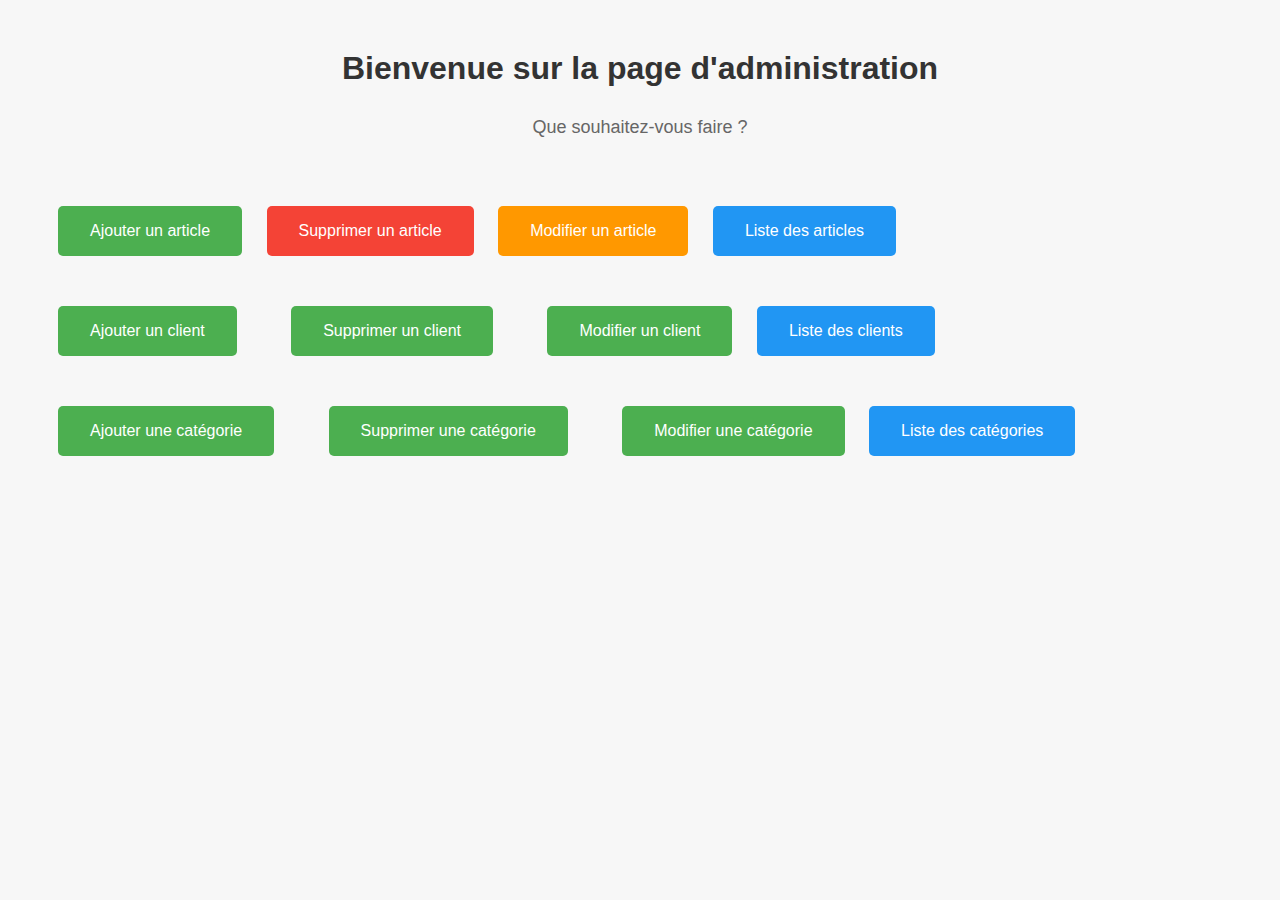
<file: admin.html>
<!DOCTYPE html>
<html>
<head>
    <link rel = "stylesheet" type = "text/css" href = "admin.css">   
	<title>Page Admin</title>
</head>
<body>
	<h1>Bienvenue sur la page d'administration</h1>
	<p>Que souhaitez-vous faire ?</p>
	<div>
		<button><a href="article/ajouter/ajout-article.html">Ajouter un article</a></button>
		<button class="secondary"><a href="article/supprimer/suppression-article.html">Supprimer un article</a></button>
		<button class="warning"><a href="article/modifier/modifier-article.html">Modifier un article</a></button>
		<button class="info"><a href="article/afficher/liste-articles.html">Liste des articles</a></button>
	</div>
	<div>
		<button class="success"><a href="ajout-client.html">Ajouter un client</a></button>
		<button class="danger"><a href="suppression-client.html">Supprimer un client</a></button>
		<button class="primary"><a href="modifier-client.html">Modifier un client</a></button>
		<button class="info"><a href="liste-clients.html">Liste des clients</a></button>
	</div>
	<div>
		<button class="success"><a href="ajout-categorie.html">Ajouter une catégorie</a></button>
		<button class="danger"><a href="suppression-categorie.html">Supprimer une catégorie</a></button>
		<button class="primary"><a href="modifier-categorie.html">Modifier une catégorie</a></button>
		<button class="info"><a href="liste-categories.html">Liste des catégories</a></button>
	</div>
</body>

</html>
</file>
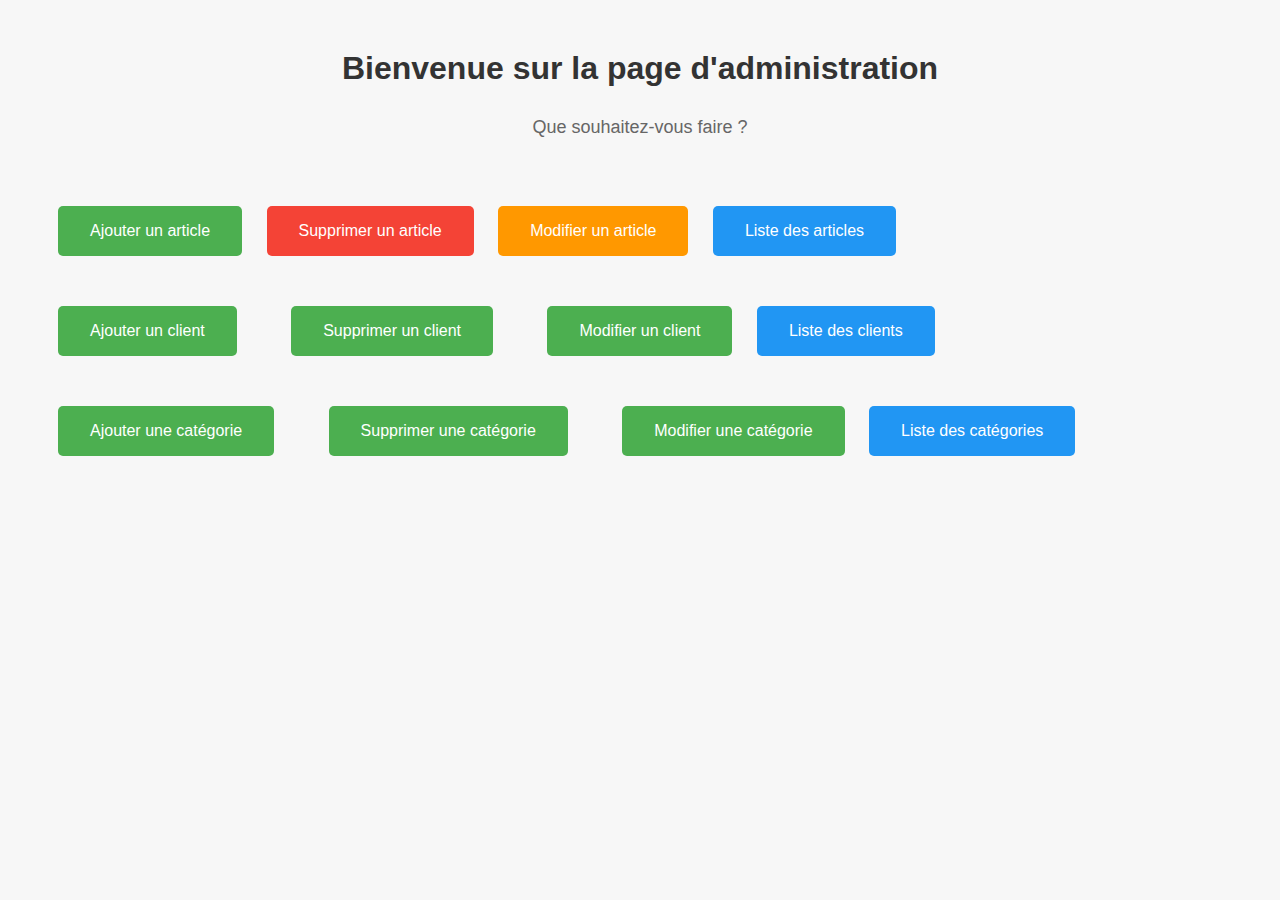
<file: admin/admin.html>
<!DOCTYPE html>
<html>
<head>
    <link rel = "stylesheet" type = "text/css" href = "admin.css">   
	<title>Page Admin</title>
</head>
<body>
	<h1>Bienvenue sur la page d'administration</h1>
	<p>Que souhaitez-vous faire ?</p>
	<div>
		<button><a href="ajout-article.html">Ajouter un article</a></button>
		<button class="secondary"><a href="suppression-article.html">Supprimer un article</a></button>
		<button class="warning"><a href="modifier-article.html">Modifier un article</a></button>
		<button class="info"><a href="liste-articles.html">Liste des articles</a></button>
	</div>
	<div>
		<button class="success"><a href="ajout-client.html">Ajouter un client</a></button>
		<button class="danger"><a href="suppression-client.html">Supprimer un client</a></button>
		<button class="primary"><a href="modifier-client.html">Modifier un client</a></button>
		<button class="info"><a href="liste-clients.html">Liste des clients</a></button>
	</div>
	<div>
		<button class="success"><a href="ajout-categorie.html">Ajouter une catégorie</a></button>
		<button class="danger"><a href="suppression-categorie.html">Supprimer une catégorie</a></button>
		<button class="primary"><a href="modifier-categorie.html">Modifier une catégorie</a></button>
		<button class="info"><a href="liste-categories.html">Liste des catégories</a></button>
	</div>
</body>

</html>
</file>
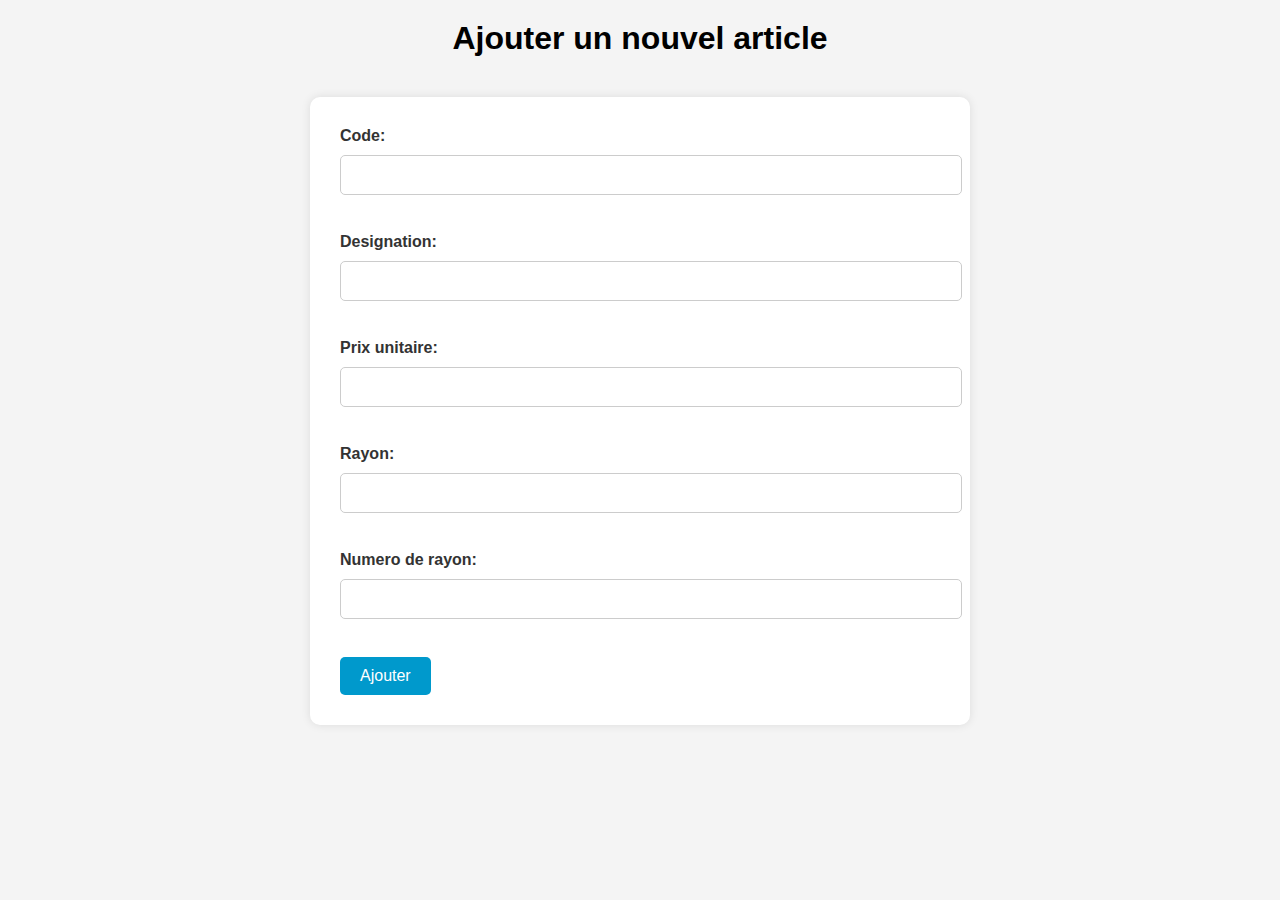
<file: article/ajout-article.html>
<!DOCTYPE html>
<html>
<head>
    <link rel="stylesheet" href="https://cdnjs.cloudflare.com/ajax/libs/font-awesome/5.15.3/css/all.min.css" integrity="sha512-D2jK0/NvIaMC0Dln/WxOyH0UyBcrGz2Lg0vvXam6I5U6l5U6RfU6mt0xL8WKnMV+xJvR/7Dc1M9F1PMhbhGd+w==" crossorigin="anonymous" referrerpolicy="no-referrer" />
    <link rel = "stylesheet" type = "text/css" href = "ajout-article.css">   

    <title>Ajouter un nouvel article</title>
</head>
<body>
	<h1><i class="fas fa-plus"></i> Ajouter un nouvel article</h1>
	<form action="ajout-article.php" method="post">
		<label for="code"><i class="fas fa-barcode"></i> Code:</label>
		<input type="text" id="code" name="code"><br>
		<label for="designation"><i class="fas fa-tag"></i> Designation:</label>
		<input type="text" id="designation" name="designation"><br>
		<label for="prix"><i class="fas fa-euro-sign"></i> Prix unitaire:</label>
		<input type="text" id="prix" name="prix"><br>
		<label for="rayon"><i class="fas fa-book"></i> Rayon:</label>
		<input type="text" id="rayon" name="rayon"><br>
		<label for="n_rayon"><i class="fas fa-bars"></i> Numero de rayon:</label>
		<input type="text" id="n_rayon" name="n_rayon"><br>
		<input type="submit" value="Ajouter">
	</form>
</body>
</html>
</file>
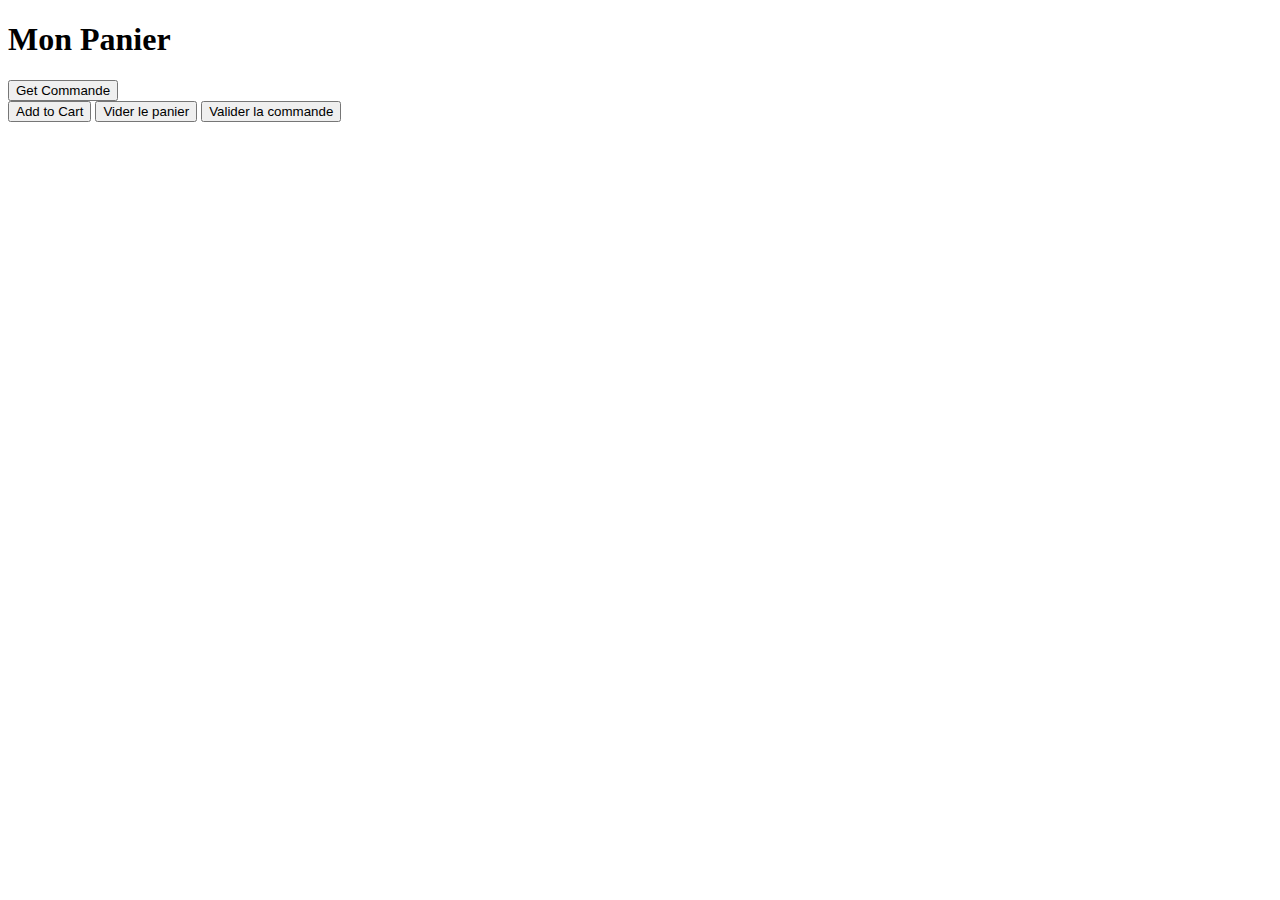
<file: panier/panier.html>
<!DOCTYPE html>
<html>
<head>
    <title>Mon Panier</title>
    <meta charset="UTF-8">
    <meta name="viewport" content="width=device-width, initial-scale=1.0">
</head>
<body>
    <h1>Mon Panier</h1>
    <table>
        <!-- table content -->
    </table>

    <form action="consulter-panier.php" method="GET">
        <input type="hidden" name="clientId" value="1234">
        <button type="submit">Get Commande</button>
    </form>

    <button class="btn"><i class="fas fa-shopping-cart"></i> Add to Cart</button>

    <button onclick="viderPanier()">Vider le panier</button>
    <button onclick="validerCommande()">Valider la commande</button>

    <script>
        function viderPanier() {
            // TODO: Implement the logic to empty the shopping cart
            alert("Le panier a été vidé !");
        }

        function validerCommande() {
            // TODO: Implement the logic to submit the order
            alert("La commande a été validée !");
        }
    </script>
</body>
</html>
</file>
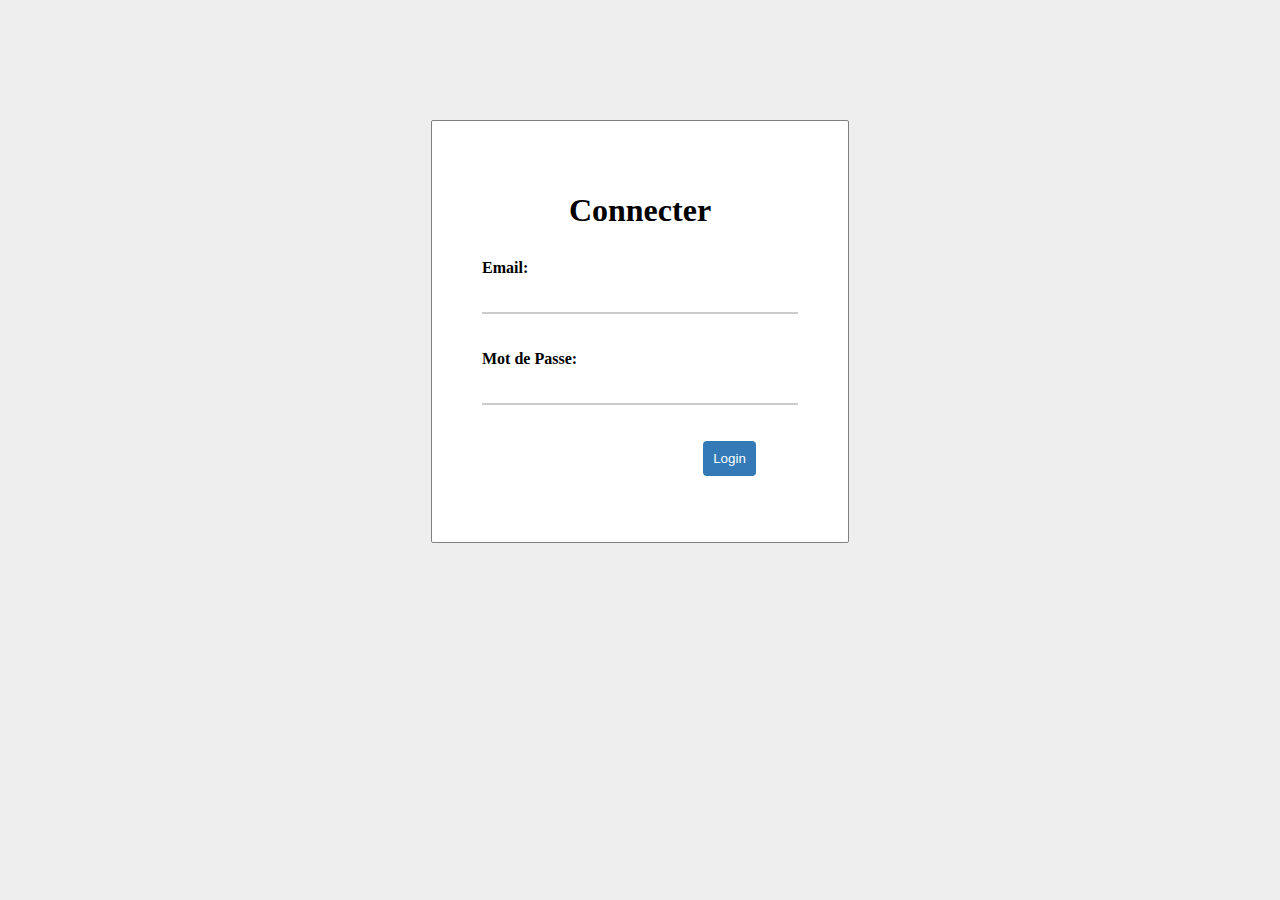
<file: client/auth/login.html>
<html>  
<head>  
    <title>Girly login</title>  
    <link rel = "stylesheet" type = "text/css" href = "login.css">   
</head>  
<body>  
    <div id = "frm">  
        <h1>Connecter</h1>  
        <form name="f1" action = "login.php" onsubmit = "return validation()" method = "POST">  
            <p>  
                <label> Email: </label>  
                <input type = "text" id ="adresse" name  = "adresse" />  
            </p>  
            <p>  
                <label> Mot de Passe: </label>  
                <input type = "password" id ="mdp" name  = "mdp" />  
            </p>  
            <p>     
                <input type =  "submit" id = "btn" value = "Login" />  
            </p>  
        </form>  
    </div>  
</body>     
</html>
</file>
<file: admin.css>
body {
    background-color: #f7f7f7;
    font-family: Arial, sans-serif;
}

h1 {
    color: #333;
    text-align: center;
    margin-top: 50px;
}

p {
    color: #666;
    text-align: center;
    margin-top: 30px;
    font-size: 18px;
}

button {
    background-color: #4CAF50;
    border: none;
    color: white;
    padding: 16px 32px;
    text-align: center;
    text-decoration: none;
    display: inline-block;
    font-size: 16px;
    margin-top: 50px;
    margin-left: 50px;
    border-radius: 5px;
    cursor: pointer;
    transition: background-color 0.3s;
}

button:hover {
    background-color: #3e8e41;
}

button a {
    color: white;
    text-decoration: none;
}

button.secondary {
    background-color: #f44336;
    margin-left: 20px;
}

button.warning {
    background-color: #ff9800;
    margin-left: 20px;
}

button.info {
    background-color: #2196f3;
    margin-left: 20px;
}
</file>
<file: admin/admin.css>
body {
    background-color: #f7f7f7;
    font-family: Arial, sans-serif;
}

h1 {
    color: #333;
    text-align: center;
    margin-top: 50px;
}

p {
    color: #666;
    text-align: center;
    margin-top: 30px;
    font-size: 18px;
}

button {
    background-color: #4CAF50;
    border: none;
    color: white;
    padding: 16px 32px;
    text-align: center;
    text-decoration: none;
    display: inline-block;
    font-size: 16px;
    margin-top: 50px;
    margin-left: 50px;
    border-radius: 5px;
    cursor: pointer;
    transition: background-color 0.3s;
}

button:hover {
    background-color: #3e8e41;
}

button a {
    color: white;
    text-decoration: none;
}

button.secondary {
    background-color: #f44336;
    margin-left: 20px;
}

button.warning {
    background-color: #ff9800;
    margin-left: 20px;
}

button.info {
    background-color: #2196f3;
    margin-left: 20px;
}
</file>
<file: article/ajout-article.css>
body {
    font-family: Arial, sans-serif;
    background-color: #f4f4f4;
}
h1 {
    margin-top: 20px;
    margin-bottom: 40px;
    text-align: center;
}
form {
    width: 600px;
    margin: 0 auto;
    background-color: #fff;
    border-radius: 10px;
    padding: 30px;
    box-shadow: 0 0 10px rgba(0,0,0,0.1);
}
label {
    display: block;
    margin-bottom: 10px;
    font-weight: bold;
    color: #333;
}
input[type="text"] {
    display: block;
    width: 100%;
    padding: 10px;
    border: 1px solid #ccc;
    border-radius: 5px;
    margin-bottom: 20px;
    font-size: 16px;
}
input[type="submit"] {
    background-color: #0099cc;
    color: #fff;
    border: none;
    padding: 10px 20px;
    border-radius: 5px;
    cursor: pointer;
    font-size: 16px;
    transition: background-color 0.3s ease;
}
input[type="submit"]:hover {
    background-color: #0077b3;
}
.fa {
    margin-right: 10px;
}
.error {
    background-color: #ffcccc;
    color: #ff0000;
    padding: 10px;
    margin-bottom: 20px;
    border-radius: 5px;
    border: 1px solid #ff0000;
}
</file>
<file: client/auth/login.css>
body {
        background: #eee;  
    }
    
    #frm {  
        border: solid gray 1px;  
        width: 25%;  
        border-radius: 2px;  
        margin: 120px auto;  
        background: white;  
        padding: 50px;  
    }  
    
    #frm h1 {
        text-align: center;
        margin-bottom: 30px;
    }
    
    #frm label {
        font-weight: bold;
        margin-bottom: 10px;
    }
    
    #frm input[type="text"], #frm input[type="password"] {
        width: 100%;
        padding: 10px;
        margin-bottom: 20px;
        border: none;
        border-bottom: 2px solid #ccc;
    }
    
    #frm input[type="submit"] {  
        color: #fff;  
        background: #337ab7;  
        padding: 10px;  
        margin-left: 70%;  
        border: none;
        border-radius: 4px;
        cursor: pointer;
    }  
    
    #frm input[type="submit"]:hover {  
        background-color: #45a049;
    }
</file>
